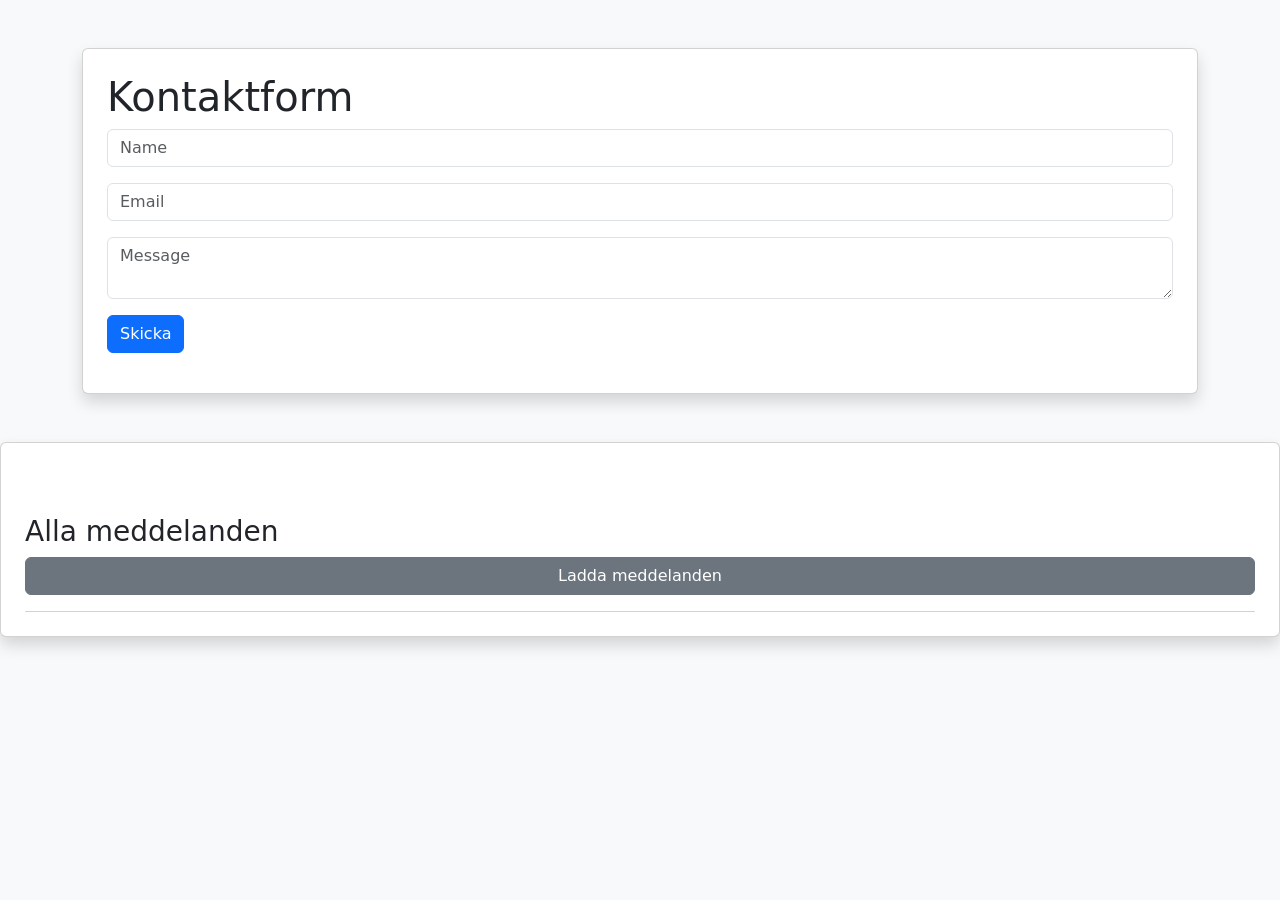
<file: index.html>
<!DOCTYPE html>
<html lang="en">
<head>
    <meta charset="UTF-8">
    <meta name="viewport" content="width=device-width, initial-scale=1.0">
     <link href="https://cdn.jsdelivr.net/npm/bootstrap@5.0.2/dist/css/bootstrap.min.css" rel="stylesheet" integrity="sha384-EVSTQN3/azprG1Anm3QDgpJLIm9Nao0Yz1ztcQTwFspd3yD65VohhpuuCOmLASjC" crossorigin="anonymous">
    <title>KontactForm</title>
</head>
<body class="bg-light">


    <div class="container py-5">
        <div class="card p-4 shadow">
            <h1>Kontaktform</h1>
            <form id="contactForm">
                <div class="mb-3">
                    <input class="form-control" id="name" placeholder="Name" required>
                </div>
                <div class="mb-3">
                    <input class="form-control" id="email" type="email" placeholder="Email" required>
                </div>
                <div class="mb-3">
                    <textarea class="form-control" id="message" placeholder="Message" required></textarea>
                </div>
                <button class="btn btn-primary" type="submit">Skicka</button>
            </form>
            <div class="mt-3" id="status"></div>
        </div>
    </div> 
    <div class="card p-4 shadow">
        <h3 class="mt-5">Alla meddelanden</h3>
        <button id="loadMessages" class="btn btn-secondary mb-3">Ladda meddelanden</button>

        <ul id="messageList" class="list-group"></ul>
    </div>    

    <script src="app.js"></script>
</body>
</html>
</file>
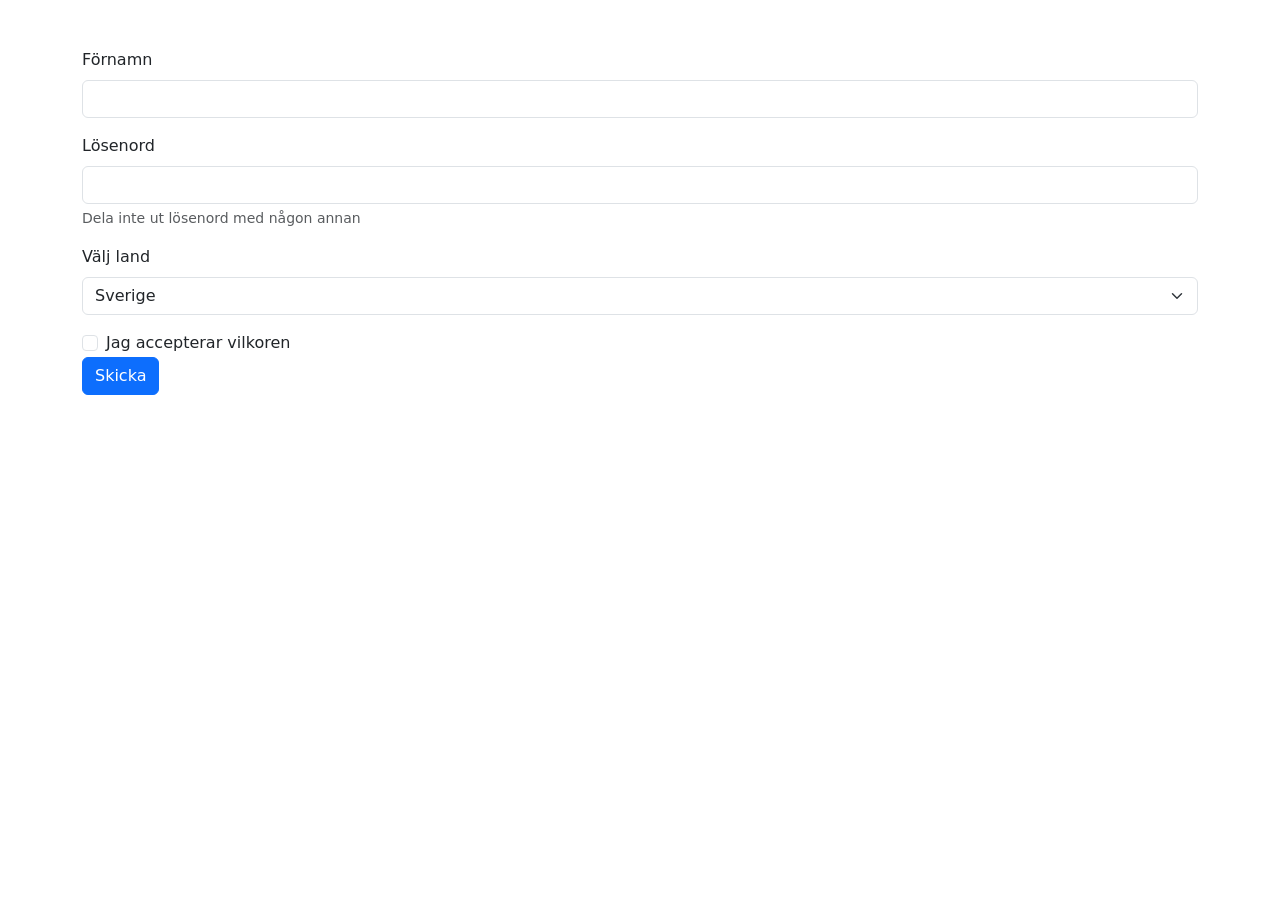
<file: bootstrap/index.html>
<!doctype html>
<html lang="en">
  <head>
    <!-- Required meta tags -->
    <meta charset="utf-8">
    <meta name="viewport" content="width=device-width, initial-scale=1, shrink-to-fit=no">
    <!-- Bootstrap CSS -->
    <link href="https://cdn.jsdelivr.net/npm/bootstrap@5.0.2/dist/css/bootstrap.min.css" rel="stylesheet" integrity="sha384-EVSTQN3/azprG1Anm3QDgpJLIm9Nao0Yz1ztcQTwFspd3yD65VohhpuuCOmLASjC" crossorigin="anonymous">
    <title>Hello, world!</title>

  </head>
  <body>


    <div class="container mt-5">
      <form>
        <div class="mb-3">
          <label class="form-label">Förnamn</label>
          <input type="text" class="form-control">
        </div>
        <div class="mb-3">
          <label class="form-label">Lösenord</label>
          <input type="text" class="form-control">
          <div class="form-text">Dela inte ut lösenord med någon annan</div>
        </div>
        <div class="mb-3">
          <label class="form-label">Välj land</label>
          <select class="form-select">
            <option>Sverige</option>
            <option>Norge</option>
            <option>Finland</option>
          </select>
        </div>
        
        <div class="form-check">
          <input class="form-check-input" type="checkbox">
          <label class="form-check-label">Jag accepterar vilkoren</label>
        </div>
        
        
        <button class="btn btn-primary">Skicka</button>
      </form>
    
    </div>
          

    <!-- NavBar


    <nav class="navbar navbar-expand-lg navbar-dark bg-dark">
      <div class="container">
        <a class="navbar-brand" href="#">Logo</a>
        <div>
          <a class="nav-link text-white" href="#">Hem</a>
          <a class="nav-link text-white" href="#">Om oss</a>
          <a class="nav-link text-white" href="#">Kontakt</a>
        </div>
      </div>
    </nav>

-->
    <!--LISTOR
    
    <ul class="list-group">
      <li class="list-group-item">Första</li>
      <li class="list-group-item">Andra</li>
      <li class="list-group-item">Tredje</li>
      <li class="list-group-item active">Active</li>
    </ul>

    -->





     <!--    
      <div class="container mt-5">
        <div class="row g-4">  
          <div class="col-12 col-md-6 col-lg-4">  
            <div class="card">
              <img src="https://picsum.photos/300/200" class="card-img-top" alt="" srcset="">
              <div class="card-body">
                <h5 class="card-title">Kortets titel</h5>
                <p class="card-text">Exempel på ett Card i bootstrap</p>
                <a href="#" class="btn btn-primary">Läs mer</a>
              </div>
            </div>
          </div>
        </div>
      </div>

      -->




 
 




    <!-- Alert and badges
    <div class="alert alert-success">
      Detta är en varning!
    </div>

    <span class="badge bg-primary">Varukorg</span> 
    <span class="badge bg-success">4</span>

    -->

    <!-- Buttons

    <button type="button" class="btn btn-primary btn-lg">Primary</button>
    
    <button type="button" class="btn btn-outline-primary btn-sm">Primary</button>

    -->

    <!-- Hero section
    
    <div class="container-fluid bg-dark text-white py-5">
      <div class="container text-center">
        <h1 class="display-3 fw-bold">Välkommen</h1>
        <p class="lead mt-3">Det här är min hero sektion</p>
        <button class="btn btn-primary mt-4">Kom igång</button>
      </div>
    </div>
  -->

    <!-- Border border-radius
     
    
    <div class="border border-3 border-success rounded-3 p-4 m-3">
        Box med border
    </div>
-->

    <!--FLEX i bootstrap

      <div class="d-flex justify-content-between align-items-center bg-light p-4">
        <div>Vänster</div>
        <div>Mitten</div>
        <div>Höger</div>
      </div>


      -->

    <!--Typografi
    <h1 class="display-1">Stor rubrik</h1>
    <h1 class="display-6">Mindre rubrik</h1>


    <p class="text-center">Centrerad text</p>
    <p class="text-muted">Nedtonad text</p>






    THESE DONT WORK WHY`???
    <p class="text-end">Högerställd text</p>
    <p class="fw-bold">Fet text</p>
    <p class="fst-italic">Kursiv</p>


    -->

<!--


    <div class="container mt-5">
      <div class="row g-4">
        <div class="col-4">
          <div class="p-4 bg-info text-white">Box 1</div>
        </div>
      </div>
    </div>

    <div class="container mt-5">
      <div class="row">
         <div class="col-12 col-md-6 col-lg-4"> 
          <div class="m-2 p-4 bg-primary text-white">
            Box1
          </div>
        </div>
        <div class="col-12 col-md-6 col-lg-4"> 
          <div class="m-2 p-4 bg-primary text-white">
            Box2
          </div>
        </div>
        <div class="col-12 col-md-6 col-lg-4"> 
          <div class="m-2 p-4 bg-primary text-white">
            Box3
          </div>
        </div>
      </div>
    </div>

    -->

</body>
</html>
</file>
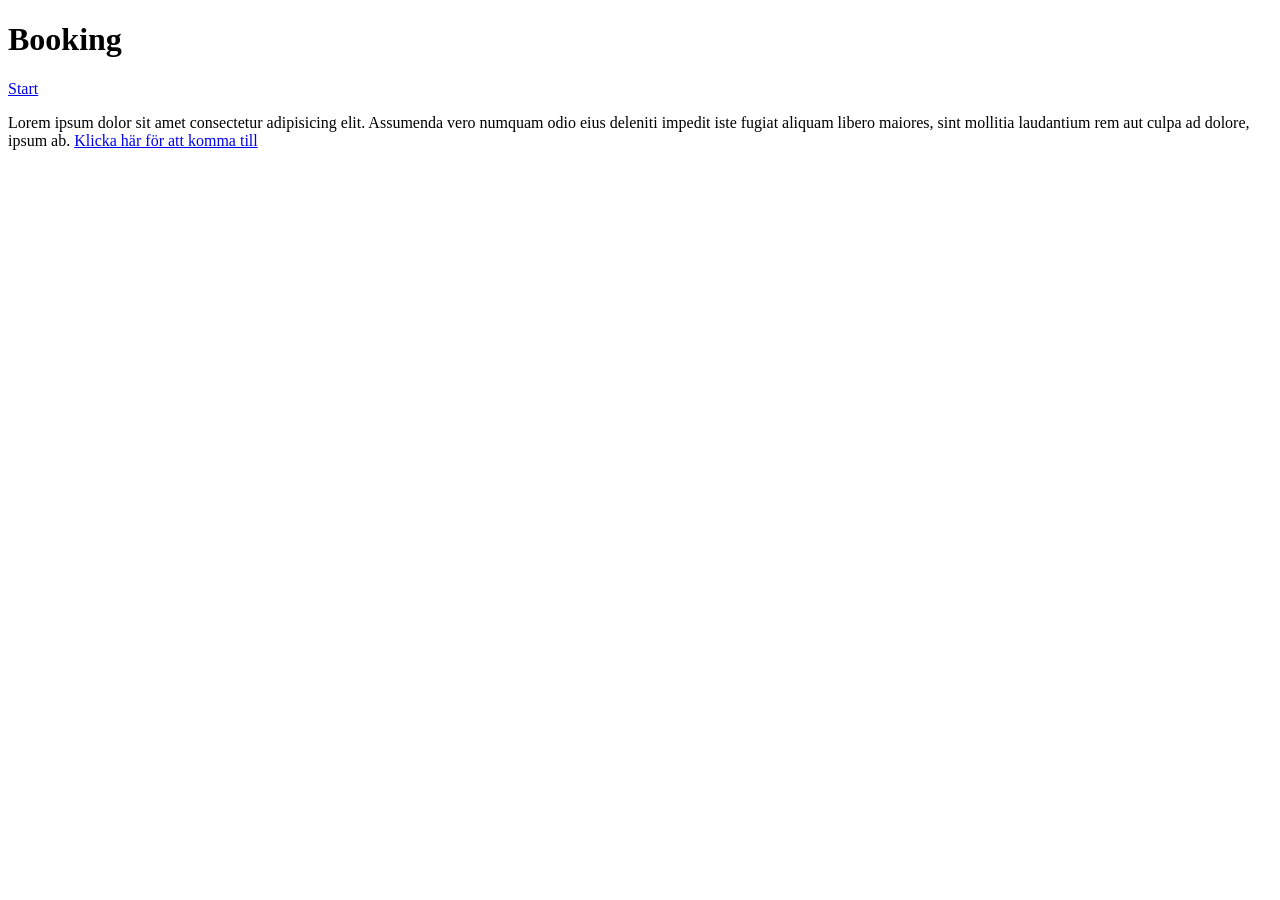
<file: booking.html>
<!DOCTYPE html>
<html lang="en">
<head>
    <meta charset="UTF-8">
    <meta name="viewport" content="width=device-width, initial-scale=1.0">
    <title>Booking</title>
</head>
<body>
    <h1>Booking</h1>

    <nav>
        <a href="index.html">Start</a>
    </nav>

    <p>Lorem ipsum dolor sit amet consectetur adipisicing elit. Assumenda vero numquam odio eius deleniti impedit iste fugiat aliquam libero maiores, sint mollitia laudantium rem aut culpa ad dolore, ipsum ab. <a href="www.aftonbladet.se">Klicka här för att komma till</a></p>
    
</body>
</html>
</file>
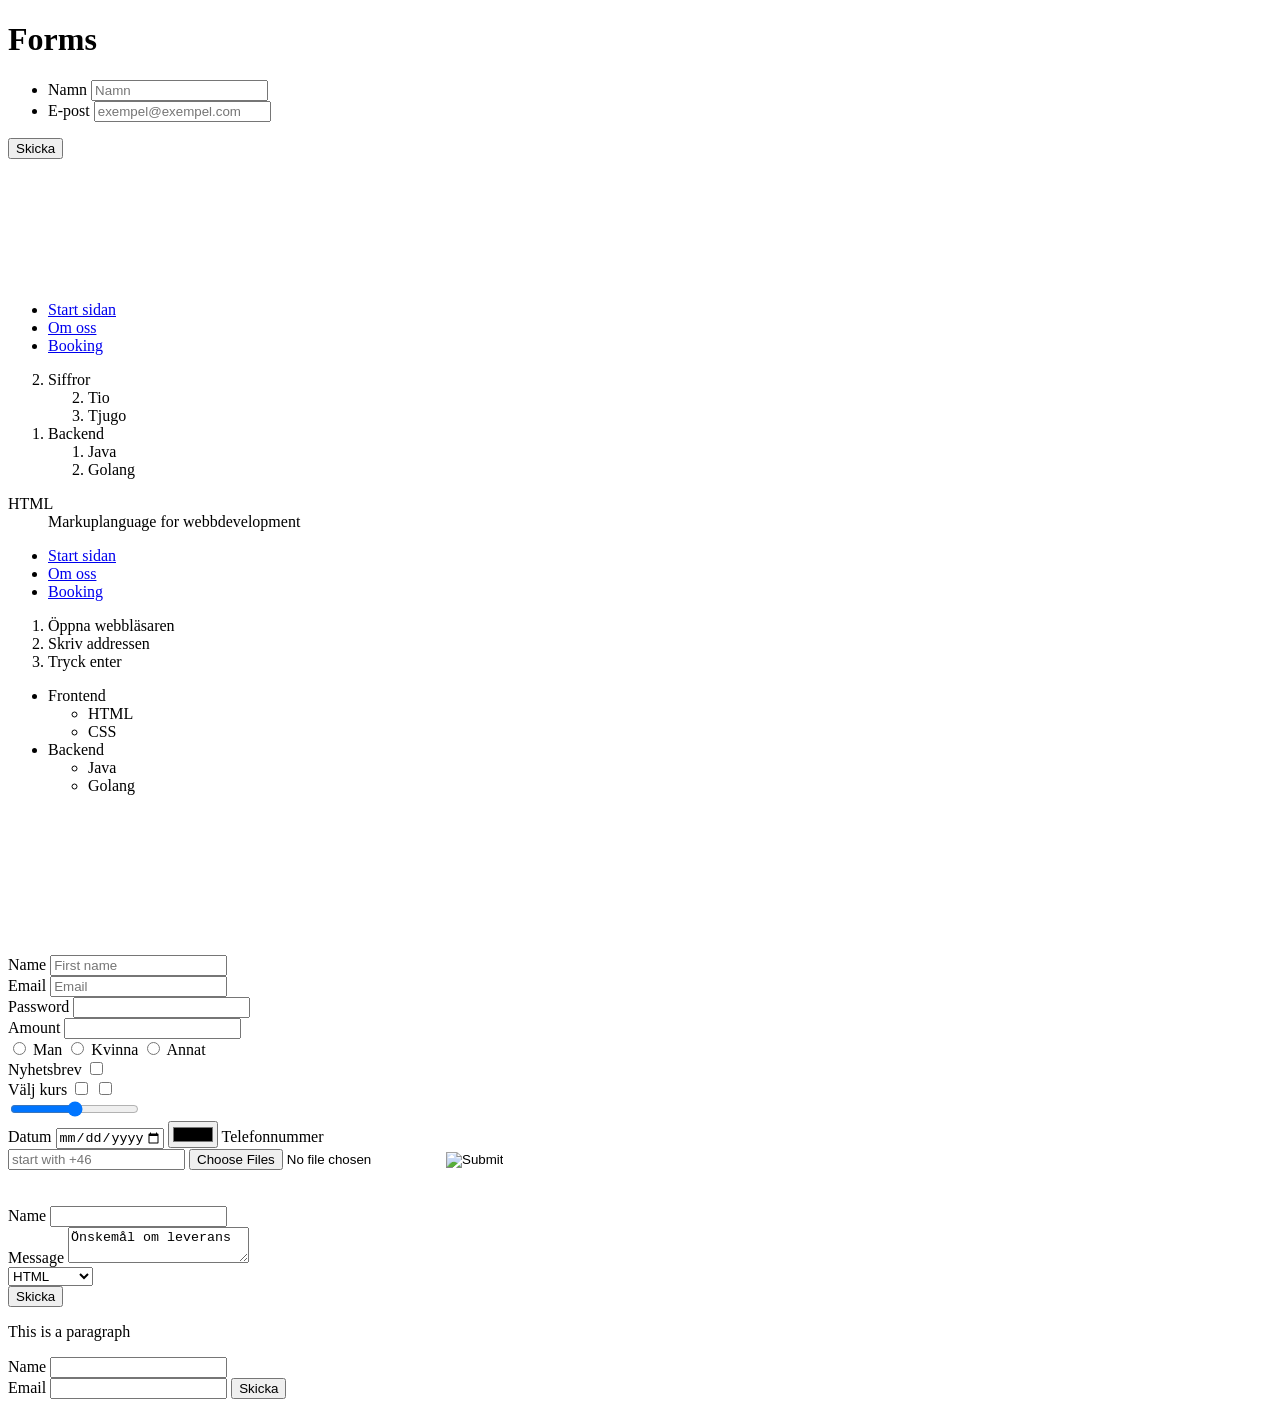
<file: forms.html>
<!DOCTYPE html>
<html lang="en">
<head>
    <meta charset="UTF-8">
    <meta name="viewport" content="width=device-width, initial-scale=1.0">
    <title>Document</title>
</head>
<body>
    <h1>Forms</h1>

    
    <form>
        <ul>
            <li>
                <label for="name">Namn</label>
                <input type="text" name="name" id="name" placeholder="Namn" required>
            </li>
            <li>
                <label for="email">E-post</label>
                <input type="email" name="email" id="email" placeholder="exempel@exempel.com" required>
            </li>
        </ul>
        <button>Skicka</button>
    </form>












    <br>
    <br>
    <br>
    <br>
    <br>
    <br>
    <br>


    

    <nav>    
        <ul>
            <li><a href="index.html">Start sidan</a></li>
            <li><a href="about.html">Om oss</a></li>
            <li><a href="booking.html">Booking</a></li>
        </ul>
    </nav>


    
    <ol reversed>
        <li>Siffror
            <ol>
                <li value="2">Tio</li>
                <li>Tjugo</li>
            </ol>
        </li>
        <li>Backend
            <ol>
                <li>Java</li>
                <li>Golang</li>
            </ol>
        </li>
    </ol>


    <dl>
        <dt>HTML</dt>
        <dd>Markuplanguage for webbdevelopment</dd>
    </dl>

    <ul>
        <li><a href="index.html">Start sidan</a></li>
        <li><a href="about.html">Om oss</a></li>
        <li><a href="booking.html">Booking</a></li>
    </ul>


    <ol>
        <li>Öppna webbläsaren</li>
        <li>Skriv addressen</li>
        <li>Tryck enter</li>
    </ol>





    
    <ul>
        <li>Frontend
            <ul>
                <li>HTML</li>
                <li>CSS</li>
            </ul>
        </li>
        <li>Backend
            <ul>
                <li>Java</li>
                <li>Golang</li>
            </ul>
        </li>    
    </ul>








    <br>
    <br>
    <br>
    <br>
    <br>
    <br>
    <br>
    <br>


    
    <form action="submit.html" enctype="multipart/form-data">
        
        <!-- KOPPLA IHOP LABEL MED INPUT VIA ID OCH FOR-->
        <label for="name" >Name</label> 
        <input type="text" id="name" name="firstname" placeholder="First name">
        <br>
        
        <label for="email">Email</label>
        <input type="email" id="email" name="email" placeholder="Email">
        <br>
        <label for="password">Password</label>
        <input type="password" id="password">
        <br>
        <label for="number">Amount</label>
        <input type="number" id="number" name="amount">
        <br>

        <input type="radio" name="gender"> Man
        <input type="radio" name="gender"> Kvinna
        <input type="radio" name="gender"> Annat

        <br>


        <label for="newsletter">Nyhetsbrev</label>
        <input type="checkbox" name="newsletter" value="yes" id="newsletter">


        <br>
        <label>Välj kurs</label>
        <input type="checkbox" name="course" id="courses" value="html">
        <input type="checkbox" name="course" id="courses" value="css">
                <br>
        <input type="hidden" name="userid" id="hidden">
        
        <input type="range" name="volume" min="0" max="100" step="5" id="">
        <br>
        
        <label for="date">Datum</label>
        <input type="date" name="booking" min="2026-02-11" max="2027-02-11" id="date">
        
        <input type="color">

        <label for="phonenumber">Telefonnummer</label><br>
        <input type="text" id="phonenumber" placeholder="start with +46">

        <input type="file" multiple name="document">


        <input type="image" >
        <br>
        <br>
        <br>
        
    
        

        <label for="name" >Name</label> 
        <input type="text" id="name" name="firstname">
        <br>
        
    
        <label for="message">Message</label>
        <textarea name="message" id="message">Önskemål om leverans</textarea>

        <br>
           <select name="course">
            <option value="html">HTML</option>
            <option value="css">CSS</option>
            <option value="javascript">JavaScript</option>
        </select>
        <br>
        <button>Skicka</button>
    </form>
    

    <!--Det här är fel du ska stänga taggen -->
    <p>This is a paragraph

    <br>
    <form action="booking.html">
        <label for="name">Name</label>
        <input type="text" name="name" id="name" required pattern="[0-9]+">
        <br>
        <label for="email">Email</label>
        <input type="text" name="email" id="email" required autocomplete="email">

        <button>Skicka</button>
    </form>
    









</body>
</html>
</file>
